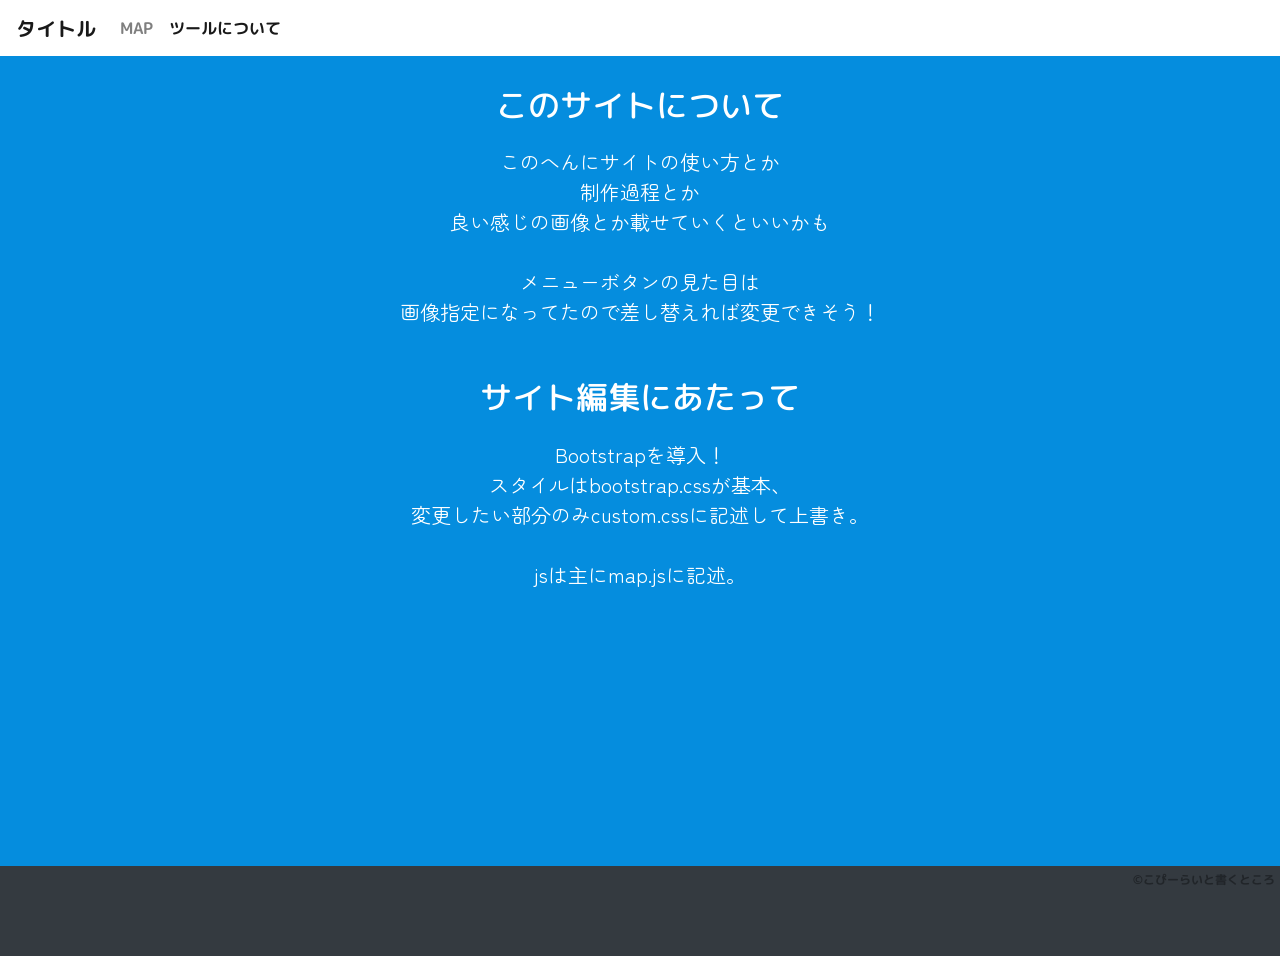
<file: credit.html>
<!DOCTYPE html>
<html lang="ja">
  <head>
    <meta charset="utf-8">
    <meta http-equiv="X-UA-Compatible" content="IE=edge">
    <meta name="viewport" content="width=device-width, initial-scale=1">
	  <!--下の2行でPWA対応サイト化 -->
    <link rel="manifest" href="manifest.json">
    <meta name="theme-color" content="#ffffff">
    <title>サイトテスト</title>

 <!-- Bootstrap　読み込み -->
    <link href="css/bootstrap-4.4.1.css" rel="stylesheet">
	<link href="css/custom.css" rel="stylesheet">
<!--google fonts 読み込み-->
	<link rel="preconnect" href="https://fonts.googleapis.com">
	<link rel="preconnect" href="https://fonts.gstatic.com" crossorigin>
	<link href="https://fonts.googleapis.com/css2?family=M+PLUS+Rounded+1c:wght@700&family=Zen+Maru+Gothic&display=swap" rel="stylesheet">
	</head>
<body>
	<!--ナビゲーションバー部分-->
    <nav class="navbar navbar-expand-lg navbar-light">
       <a class="navbar-brand" href="index.html">
		   タイトル</a>
		<!--ハンバーガーメニュー-->
       <button class="navbar-toggler" type="button" data-toggle="collapse" data-target="#navbarSupportedContent" aria-controls="navbarSupportedContent" aria-expanded="false" aria-label="Toggle navigation">
       <span class="navbar-toggler-icon"></span>
      </button>
		<!--メニューの中身-->
       <div class="collapse navbar-collapse" id="navbarSupportedContent">
          <ul class="navbar-nav mr-auto">
             <li class="nav-item">
               <a class="nav-link" href="index.html">MAP <span class="sr-only">(current)</span></a>
             </li>
             <li class="nav-item active">
                <a class="nav-link" href="credit.html">ツールについて</a>
		    </li>
   
          </ul>
       </div>
		<!--メニューここまで-->
</nav>
<!--ナビゲーションバーここまで-->
	<div class="bg-primary">
<!--クレジット本文-->
		<div class="text-center m-plus-rounded-1c-bold">
			<h2>このサイトについて</h2>
		  <p class="zen-maru-gothic-regular"> このへんにサイトの使い方とか<br>
			  制作過程とか<br>
			  良い感じの画像とか載せていくといいかも<br><br>

			  メニューボタンの見た目は<br>
			  画像指定になってたので差し替えれば変更できそう！
		  </p>
			
<h2>サイト編集にあたって</h2>
			<p class="zen-maru-gothic-regular">
		    Bootstrapを導入！<br>
			スタイルはbootstrap.cssが基本、<br>
			変更したい部分のみcustom.cssに記述して上書き。<br><br>
			jsは主にmap.jsに記述。
			</p>
		</div>
	
<!--フッターここから-->
	</div>
		<div class="bg-dark text-right footer">
	<p style="font-size:12px">©こぴーらいと書くところ</p>
			
	</div>
<!--フッターここまで-->

	 <!-- jQuery読み込み (Bootstrapに必須のライブラリ) --> 
		<script src="js/jquery-3.4.1.min.js"></script>

	 <!-- Include all compiled plugins (below), or include individual files as needed --> 
		<script src="js/popper.min.js"></script>
		<script src="js/bootstrap-4.4.1.js"></script>

</body>
</html>
</file>
<file: css/custom.css>
html, body {
        height: 100%;
        margin: 0;
        padding: 0;
	 
      }
      #map {
        height: 90%;
        width: 100%;
      }
/*フォント設定*/
.m-plus-rounded-1c-bold {
  font-family: "M PLUS Rounded 1c", sans-serif;
  font-weight: 700;
  font-style: normal;
}
.zen-maru-gothic-regular {
  font-family: "Zen Maru Gothic", sans-serif;
  font-weight: 400;
  font-style: normal;
}

body{
	font-family: "M PLUS Rounded 1c";
	font-weight: 700;
  font-style: normal;
}
/*フォント設定ここまで*/


/*body内設定*/
.bg-primary{
	height:  90%;
	color: #ffffff;
}

.footer{
	height: 10%;
	font-size:10px
}
h2{
	padding: 10px;
	padding-top:30px;
}
p{
	padding: 5px;
	font-size:20px
}
.footerp{
	font-size:10px
}
/* ヘッダー */
.header{
	padding-top: 10px;
	padding-bottom: 10px;
	margin-top: 0;
	background-color: white;
	box-shadow: 4px;
	width: 100%;
}
.header a{
	margin-left: 10px;
	font-size: 20px;
}

/* 歯車ボタン */
#option-btn {
  position: fixed;
  bottom: 100px !important;
  right: 30px;
  width: 50px;
  height: 50px;
  border-radius: 20%;
  background: #3b3b3b;
  color: white;
  border: none;
  cursor: pointer;
  font-size: 20px;
z-index: 1100;
	border-style: solid;
	border-width:2px;
}
	#option-btn:hover {
  background-color: #f0f0f0;
  color:black;
}


/* ミニボタン */
.filter-btn {
  position: fixed;
  right: 30px;
  display: none; /* 最初は非表示 */
  border: none;
  border-radius: 20%;
  padding: 8px 12px;
  background: white;
  cursor: pointer;
z-index: 1100;
	border-style: solid;
	border-width:2px;
}

/* ミニボタンの縦配置 */
#filter-beginner { bottom: 160px; }
#filter-nearby { bottom: 210px; }
#filter-cheap { bottom: 260px; }



/* iPhoneのセーフエリア対応（ホームバー分） */
@supports(padding: env(safe-area-inset-bottom)) {
  #option-btn {
    bottom: calc(60px + env(safe-area-inset-bottom));
  }
}

/* ホバー/フォーカスの調整 */
#option-btn:hover { background:#3b3b3b; }
#option-btn:active { transform: translateY(1px); }
#option-btn:focus { outline: 2px solid rgba(255,255,255,0.2); }


#locate-btn {
 position: fixed;
  bottom:40px;
  right: 30px;
  width: 50px;
  height: 50px;
  border-radius: 20%;
  background: #3b3b3b;
  color: white;
  border: none;
  cursor: pointer;
  font-size: 20px;
  transition: all 0.2s ease;
  z-index: 1100;
  border-style: solid;
  border-width:2px;
}

#locate-btn:hover {
  background-color: #f0f0f0;
}
</file>
